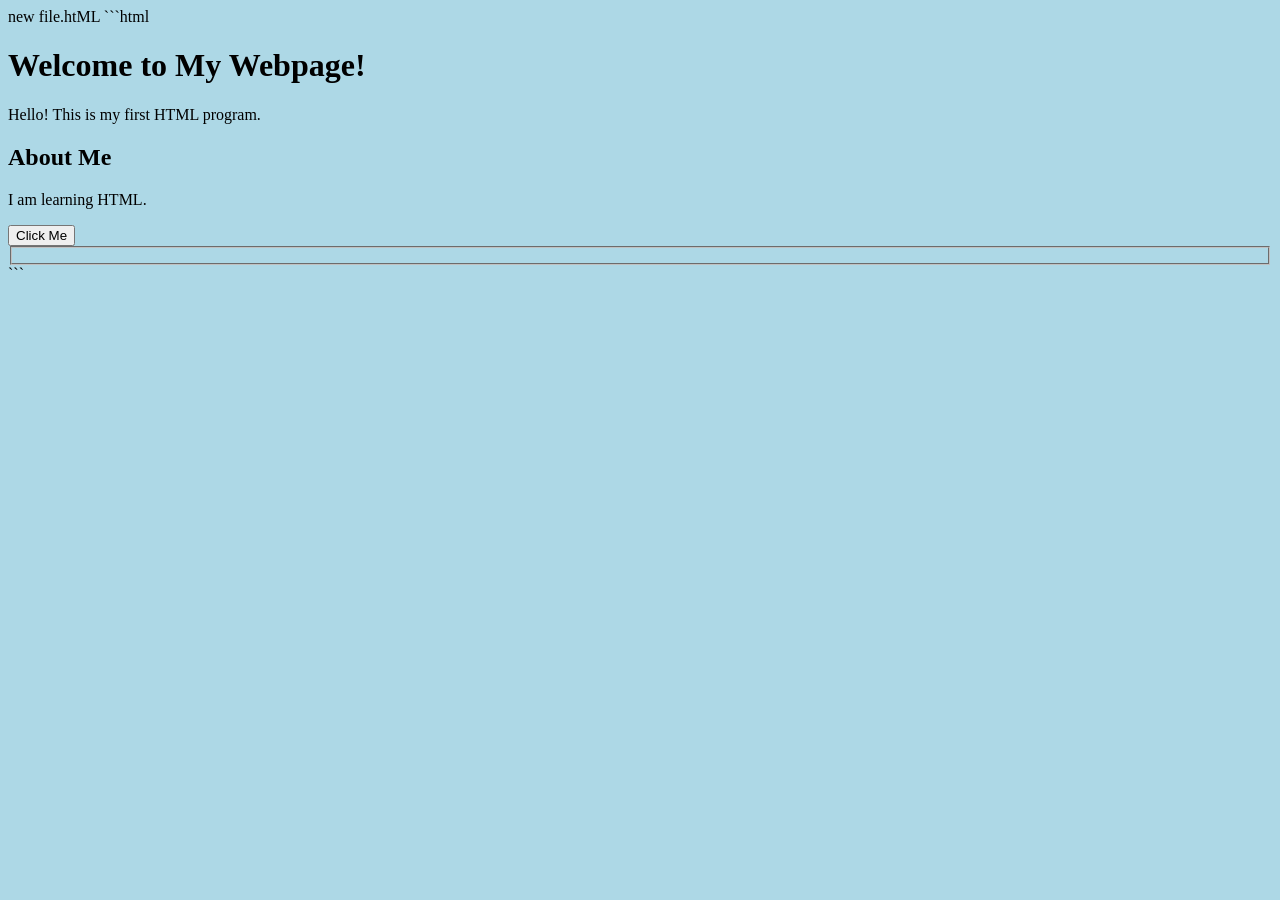
<file: index.html>
new <data value=""></data>
file.htML <DOCTYPE> </DOCTYPE>```html
<!DOCTYPE html>
<html>
<head>
    <title>My First Webpage</title>
</head>
<body style="background-color: lightblue;">

    <h1>Welcome to My Webpage!</h1>

    <p>Hello! This is my first HTML program.</p>

    <h2>About Me</h2>
    <p>I am learning HTML.</p>

    <button>Click Me</button>

<fieldset></fieldset>
</body>
</html>
```
</file>
